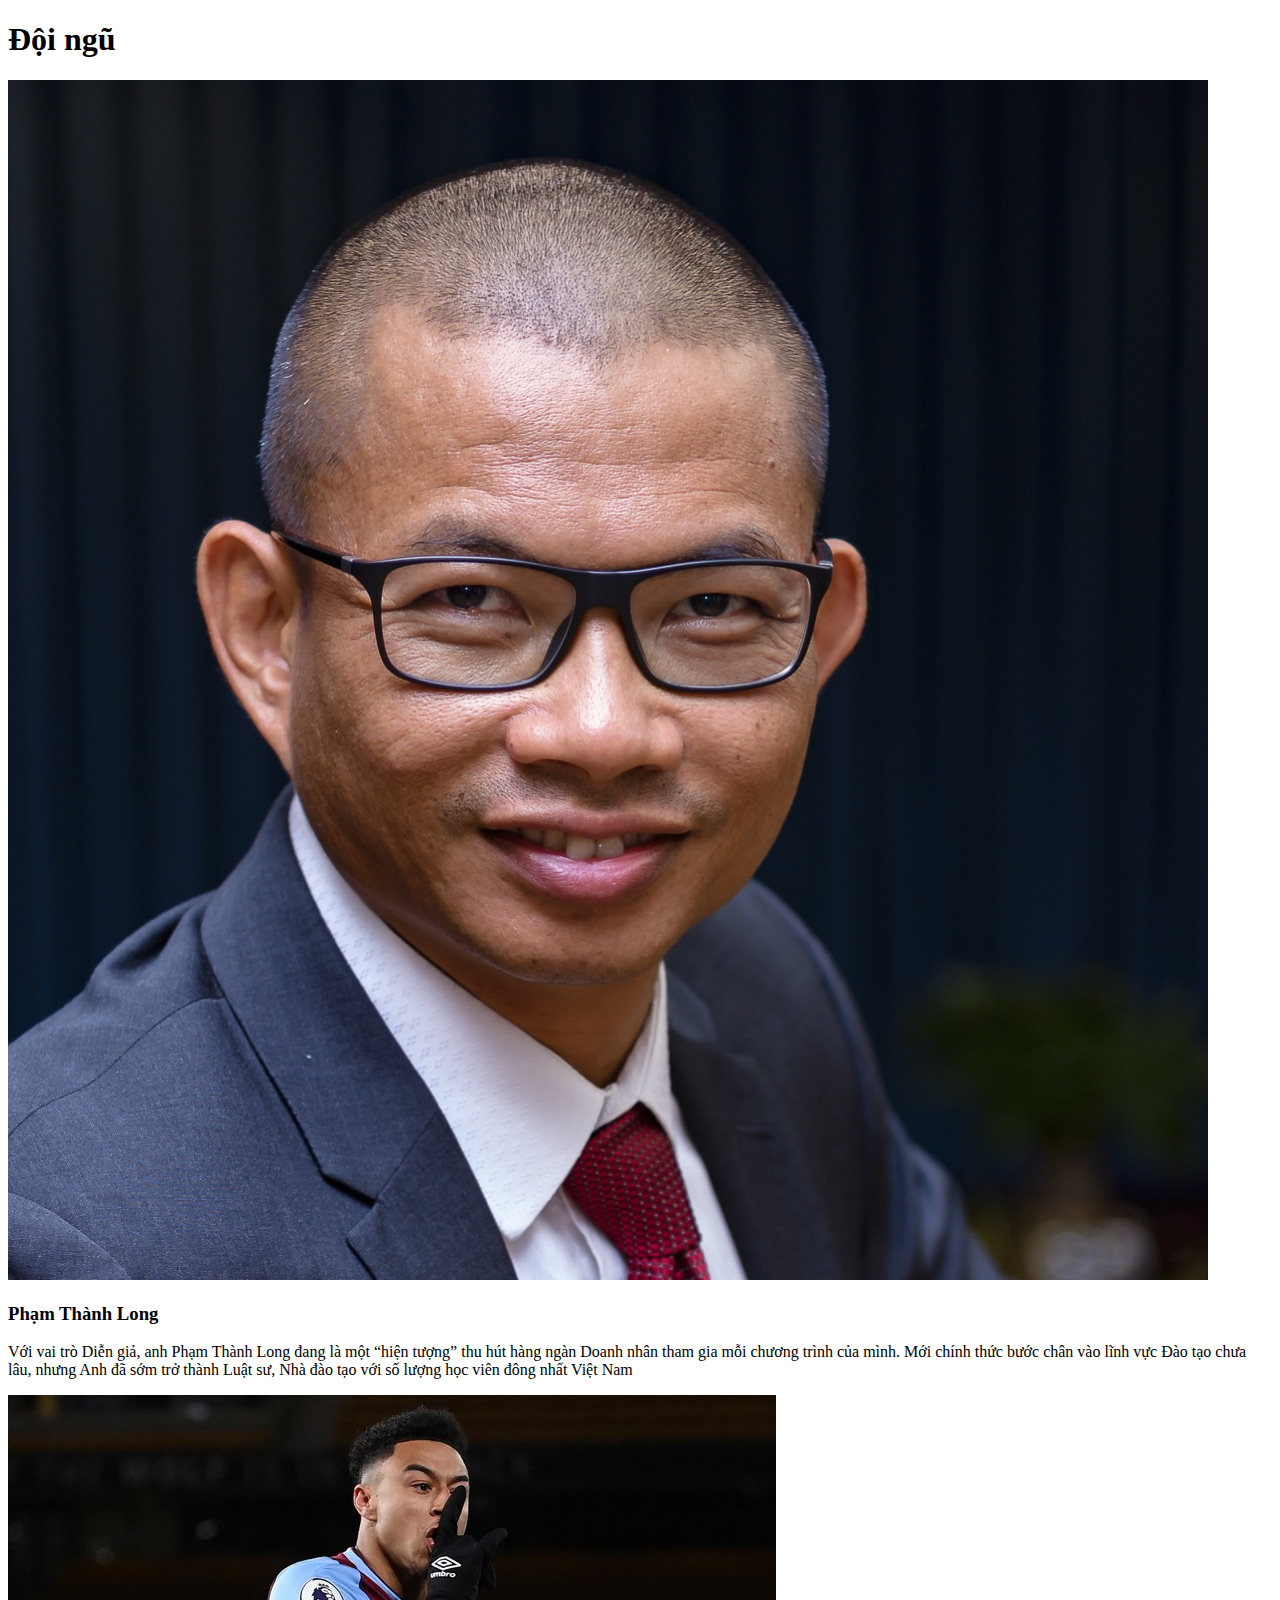
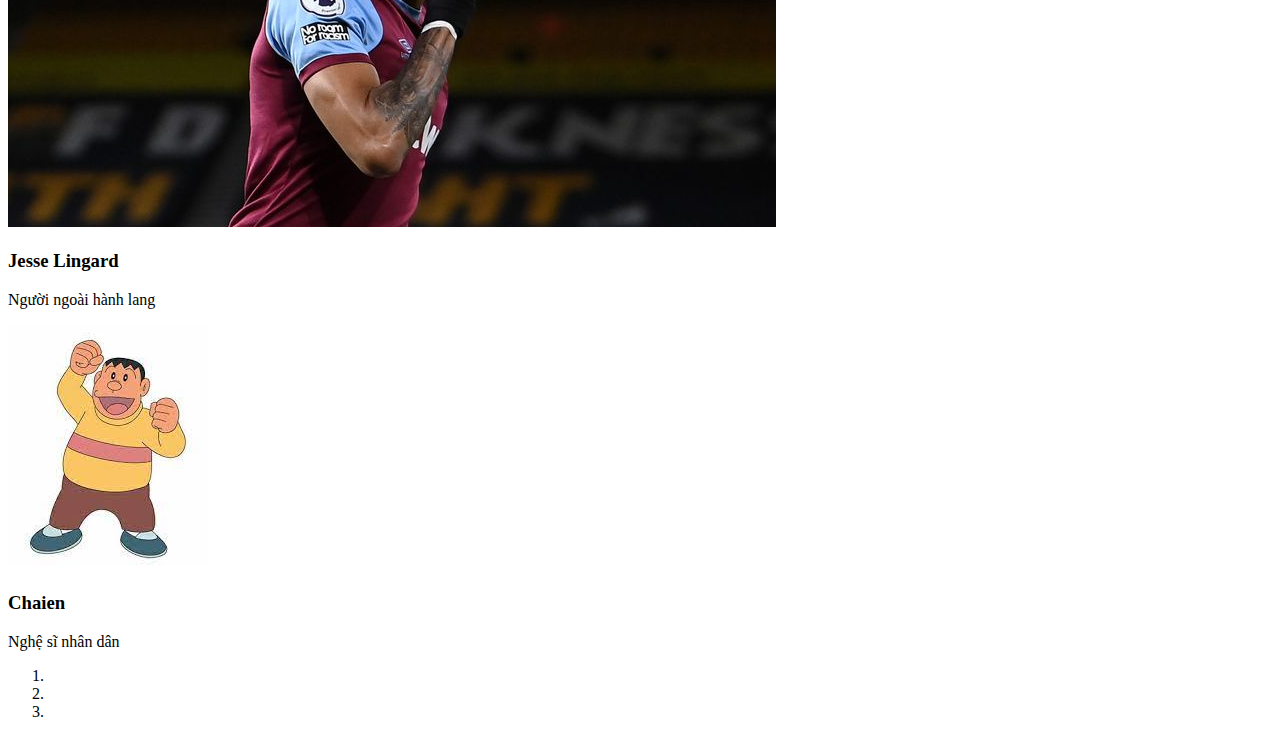
<file: body/carousel.html>
<!DOCTYPE html>
<html lang="en">
  <head>
    <meta charset="UTF-8" />
    <meta http-equiv="X-UA-Compatible" content="IE=edge" />
    <meta name="viewport" content="width=device-width, initial-scale=1.0" />
    <title>Document</title>
  </head>
  <body>
    <h1>Đội ngũ</h1>
    <div id="myCarousel" class="carousel slide" data-ride="carousel">
      <!-- Wrapper for slides -->
      <div class="carousel-inner">
        <div class="item active">
            <img class="avatar avatar-96 img-circle" src="../image/carousel/1200x1200bb.jpg"/>
          <div class="carousel-caption">
            <h3>Phạm Thành Long</h3>
            <p>
              Với vai trò Diễn giả, anh Phạm Thành Long đang là một “hiện tượng”
              thu hút hàng ngàn Doanh nhân tham gia mỗi chương trình của mình.
              Mới chính thức bước chân vào lĩnh vực Đào tạo chưa lâu, nhưng Anh
              đã sớm trở thành Luật sư, Nhà đào tạo với số lượng học viên đông
              nhất Việt Nam
            </p>
          </div>
        </div>

        <div class="item">
            <img
             src="../image/carousel/skysports-jesse-lingard-west-ham_5331353.jpg"/>
          <div class="carousel-caption">
            <h3>Jesse Lingard</h3>
            <p>Người ngoài hành lang</p>
          </div>
        </div>

        <div class="item">
          <img
            src="../image/carousel/download.jpg"
            alt="New York"
          />
          <div class="carousel-caption">
            <h3>Chaien</h3>
            <p>Nghệ sĩ nhân dân</p>
          </div>
        </div>
      </div>
      <!-- Indicators -->
      <ol class="carousel-indicators">
        <li data-target="#myCarousel" data-slide-to="0" class="active"></li>
        <li data-target="#myCarousel" data-slide-to="1"></li>
        <li data-target="#myCarousel" data-slide-to="2"></li>
      </ol>
    </div>
  </body>
</html>
</file>
